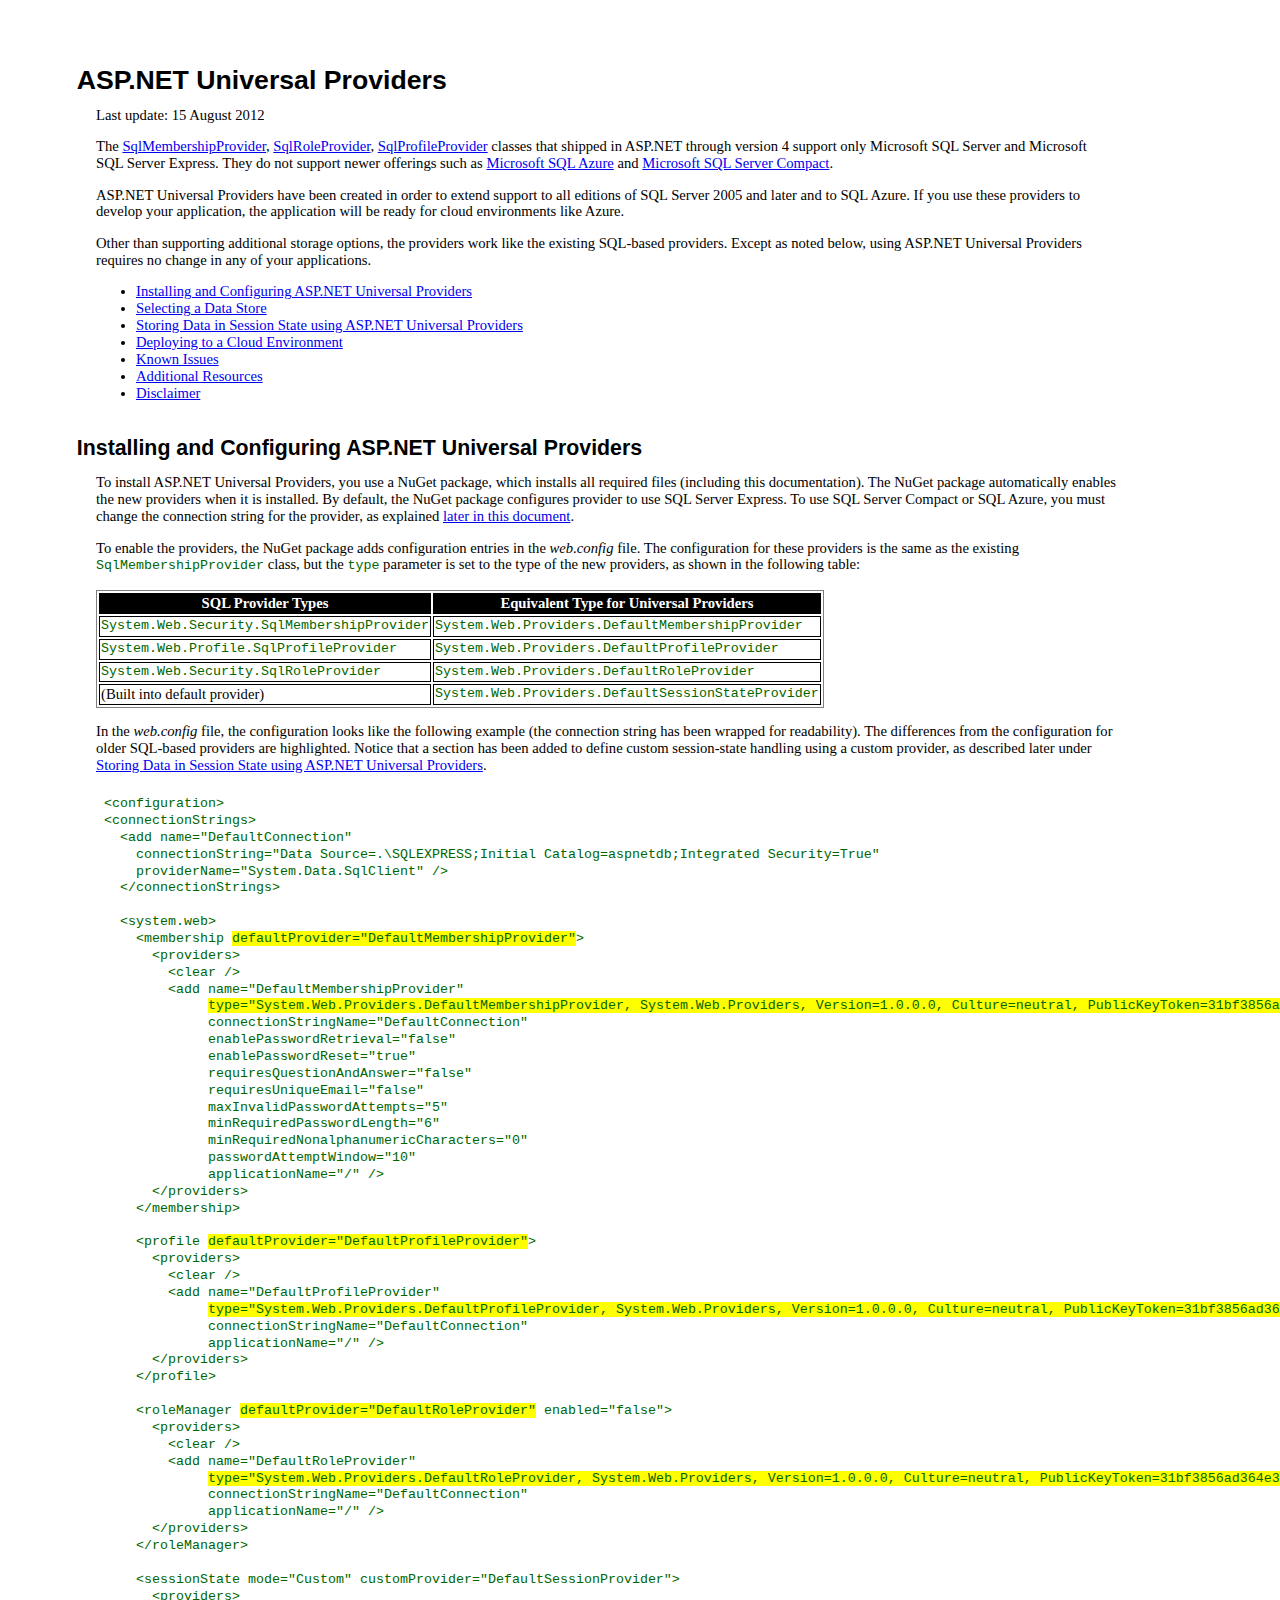
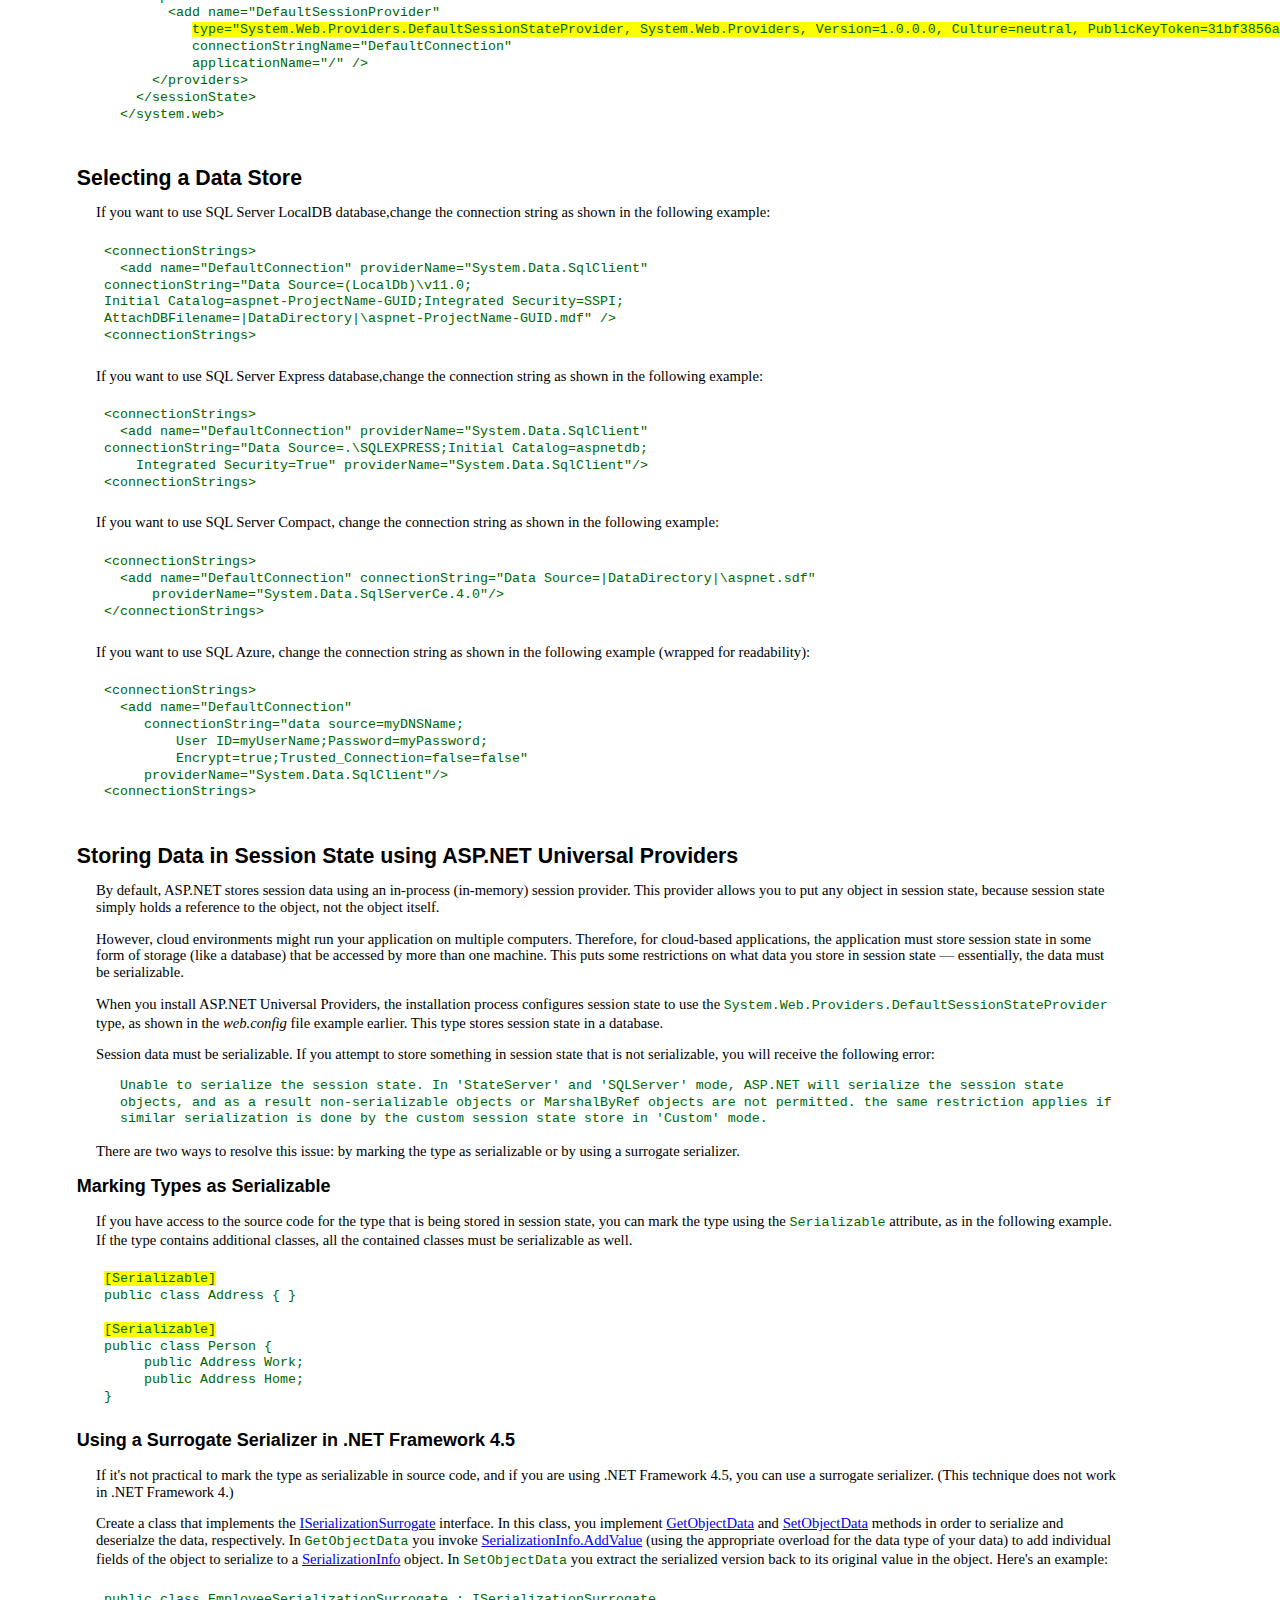
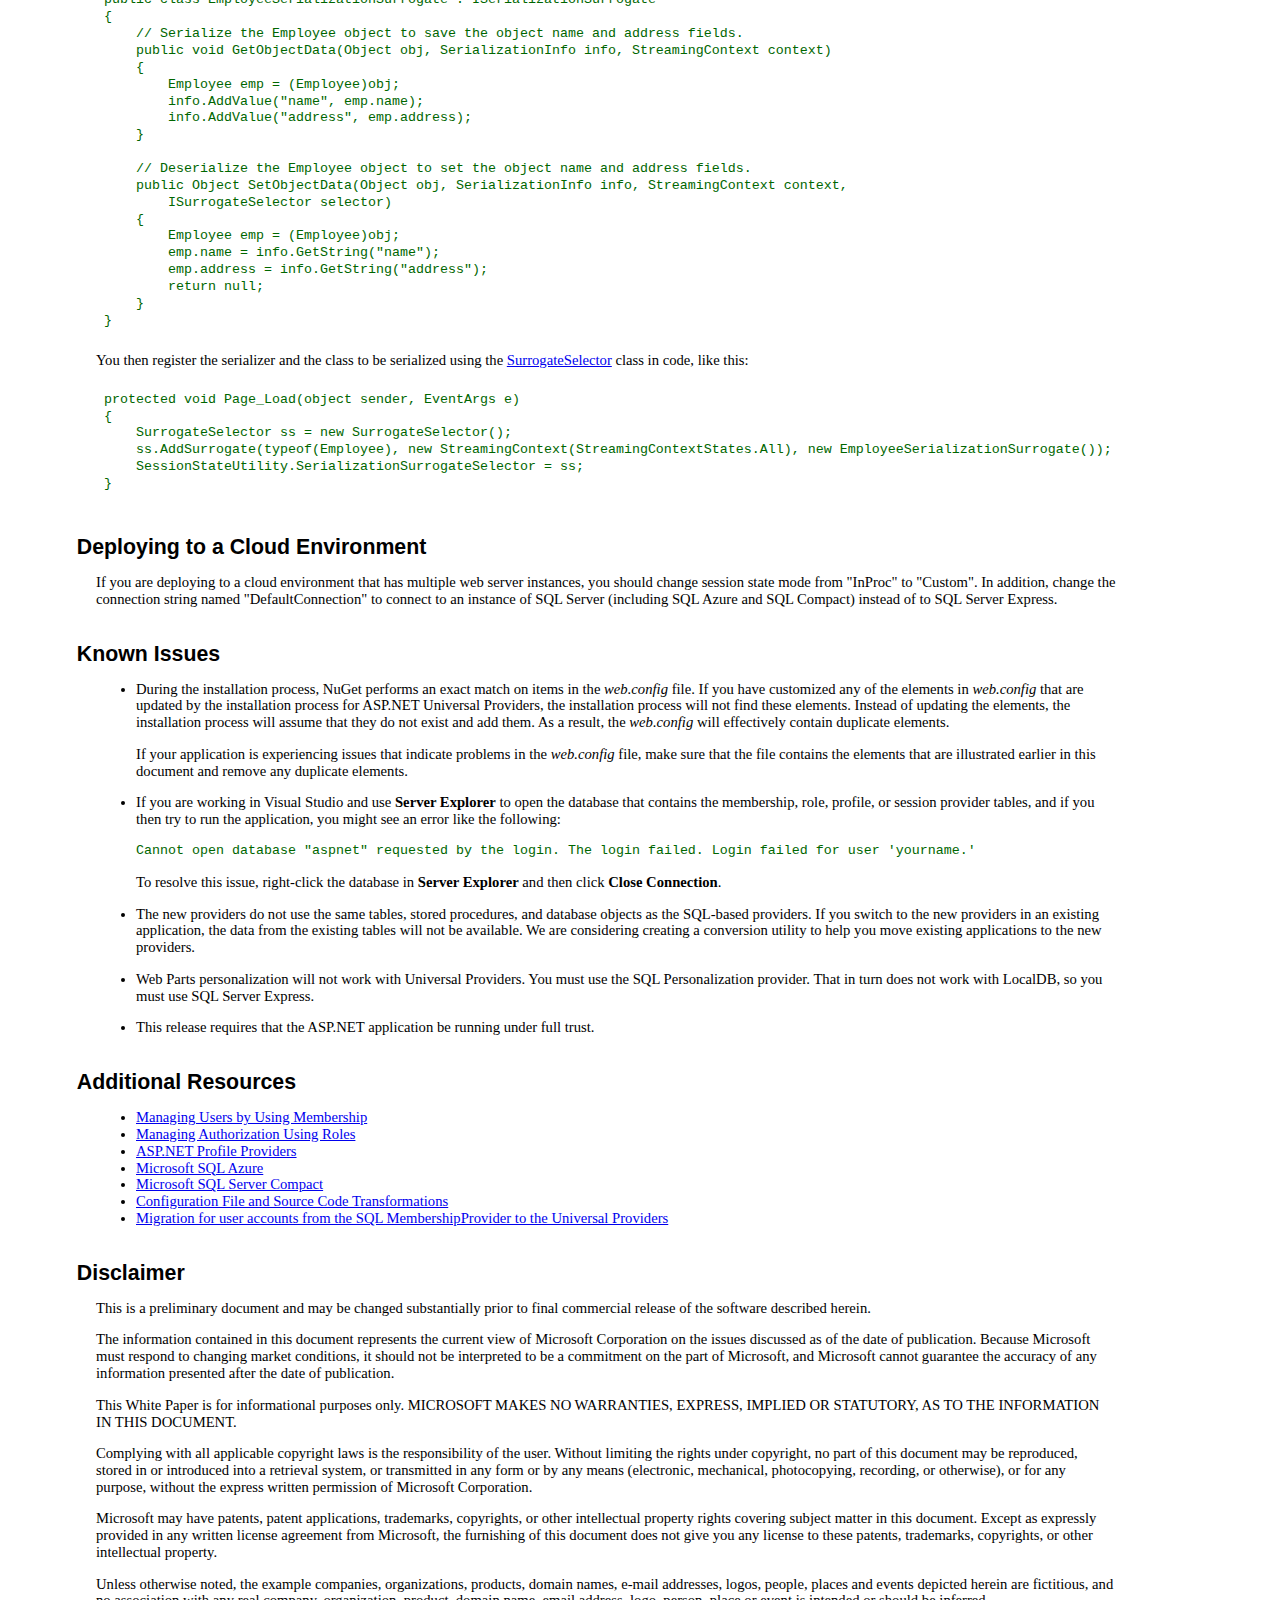
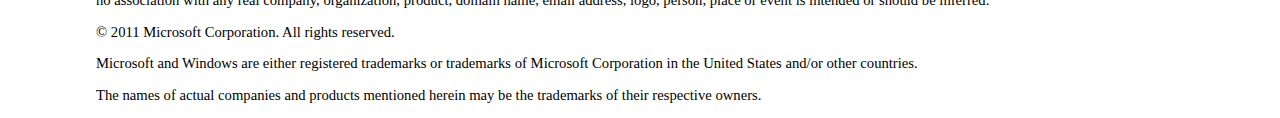
<file: Proj/packages/Microsoft.AspNet.Providers.Core.1.2/readme.html>
﻿<!DOCTYPE html PUBLIC "-//W3C//DTD XHTML 1.0 Transitional//EN" "http://www.w3.org/TR/xhtml1/DTD/xhtml1-transitional.dtd">
<html xmlns="http://www.w3.org/1999/xhtml">

<head>
<meta content="text/html; charset=utf-8" http-equiv="Content-Type" />
<title>ASP.NET Universal Providers Readme</title>


<style type="text/css">
body{
	margin-left:1in;
	margin-top:.75in;
	margin-right:1.7in;
	font-family:calibri;
	font-size:11pt;
	line-height:1.15em;
	background-color:white;
}

h1{
	margin-left:-.2in;
	font-family:Arial, Verdana, sans-serif;
	font-size:20pt;
}

h2{
	margin-left:-.2in;
	margin-top:1.8em;
	font-family:Arial, Verdana, sans-serif;
	font-size:16pt;
}

h3{
	margin-left:-.2in;
	font-family:Verdana, sans-serif;
	font-size:13.5pt;
}

table{
	border:thin gray groove;
}

thead{
	background-color:black;
	color:white;
	font-weight:bold;
	text-align:center;
}

td{
	border:1px solid black;
}

p.indent1{
	margin-left:.25in;
}


code{
	font-family:"Courier New";
	font-size:10pt;
	color:#006600;
}

pre{
	font-family:"Courier New";
	font-size:10pt;
	padding:8px;
	color:#006600;
}

span.highlight{
    background-color:Yellow;
	
}
</style>

</head>
<body>
<h1>ASP.NET Universal Providers</h1>

<p>Last update: 15 August 2012</p>


<p>The 
<a href="http://msdn.microsoft.com/en-us/library/system.web.security.sqlmembershipprovider.aspx">SqlMembershipProvider</a>, 
<a href="http://msdn.microsoft.com/en-us/library/system.web.security.sqlroleprovider.aspx">SqlRoleProvider</a>, 
<a href="http://msdn.microsoft.com/en-us/library/system.web.profile.sqlprofileprovider.aspx">SqlProfileProvider</a> classes that shipped in ASP.NET through version 4 support only Microsoft SQL Server and Microsoft SQL Server Express. They do not support newer offerings such as 
<a href="http://msdn.microsoft.com/en-us/library/ee336241.aspx">Microsoft SQL Azure</a> and 
<a href="http://www.microsoft.com/downloads/en/details.aspx?FamilyID=033cfb76-5382-44fb-bc7e-b3c8174832e2">Microsoft SQL Server Compact</a>. </p>
<p>ASP.NET Universal Providers have been created in order to extend support to all editions of SQL Server 2005 and later and to SQL Azure. If you use these providers to develop your application, the application will be ready for cloud environments like Azure.</p>
<p>Other than supporting additional storage options, the providers work like the existing SQL-based providers. Except as noted below, using ASP.NET Universal Providers requires no change in any of your applications.</p>
<ul>
	<li><a href="#Installing_and_Configuring_ASP.NET_Unive">Installing and 
	Configuring ASP.NET Universal Providers</a></li>
	<li><a href="#Selecting_a_Data_Store">Selecting a Data Store</a></li>
	<li><a href="#Storing_Data_in_Session_State_using_ASP">Storing Data in 
	Session State using ASP.NET Universal Providers</a></li>
	<li><a href="#Deploying_to_a_Cloud_Environment">Deploying to a Cloud 
	Environment</a></li>
	<li><a href="#Known_Issues">Known Issues</a></li>
	<li><a href="#Additional_Resources">Additional Resources</a></li>
	<li><a href="#Disclaimer">Disclaimer</a><br />
	</li>
</ul>

<h2><a name="Installing_and_Configuring_ASP.NET_Unive">Installing and Configuring ASP.NET Universal Providers</a></h2>



<p>To install ASP.NET Universal Providers, you use a NuGet package, which installs all required files (including this documentation). The NuGet package automatically enables the new providers when it is installed. By default, the NuGet package configures provider to use SQL Server Express. To use SQL Server Compact or SQL Azure, you must change the connection string for the provider, as explained 
<a href="#Selecting_a_Data_Store">later in this document</a>.</p>

<p>To enable the providers, the NuGet package adds configuration entries in the 
<em>web.config</em> file. The configuration for these providers is the same as the existing 
<code>SqlMembershipProvider</code> class, but the <code>type</code> parameter is set to the type of the new providers, as shown in the following table:</p>


<table>
	<thead>
		<td>SQL Provider Types</td>
		<td>Equivalent Type for Universal Providers</td>
	</thead>
	<tr>
		<td ><code>System.Web.Security.SqlMembershipProvider</code></td>
		<td ><code>System.Web.Providers.DefaultMembershipProvider</code></td>
	</tr>
	<tr>
		<td><code>System.Web.Profile.SqlProfileProvider</code></td>
		<td><code>System.Web.Providers.DefaultProfileProvider</code></td>
	</tr>
	<tr>
		<td><code>System.Web.Security.SqlRoleProvider</code></td>
		<td><code>System.Web.Providers.DefaultRoleProvider</code></td>
	</tr>
	<tr>
		<td>(Built into default provider)</td>
		<td><code>System.Web.Providers.DefaultSessionStateProvider</code></td>
	</tr>
</table>
<p>In the <em>web.config</em> file, the configuration looks like the following example (the connection string has been wrapped for readability). The differences from the configuration for older SQL-based providers are highlighted. Notice that a section has been added to define custom session-state handling using a custom provider, as described later under 
<a href="#Storing_Data_in_Session_State_using_ASP">Storing Data in Session State using ASP.NET Universal Providers</a>.</p>
<pre>&lt;configuration&gt;
&lt;connectionStrings&gt;
  &lt;add name="DefaultConnection"
    connectionString="Data Source=.\SQLEXPRESS;Initial Catalog=aspnetdb;Integrated Security=True"
    providerName="System.Data.SqlClient" /&gt;
  &lt;/connectionStrings&gt;

  &lt;system.web&gt;
    &lt;membership <span class="highlight">defaultProvider="DefaultMembershipProvider"</span>&gt;
      &lt;providers&gt;
        &lt;clear /&gt;
        &lt;add name="DefaultMembershipProvider"
             <span class="highlight">type="System.Web.Providers.DefaultMembershipProvider, System.Web.Providers, Version=1.0.0.0, Culture=neutral, PublicKeyToken=31bf3856ad364e35" 
</span>             connectionStringName="DefaultConnection"
             enablePasswordRetrieval="false"
             enablePasswordReset="true"
             requiresQuestionAndAnswer="false"
             requiresUniqueEmail="false"
             maxInvalidPasswordAttempts="5"
             minRequiredPasswordLength="6"
             minRequiredNonalphanumericCharacters="0"
             passwordAttemptWindow="10"
             applicationName="/" /&gt;
      &lt;/providers&gt;
    &lt;/membership&gt;

    &lt;profile <span class="highlight">defaultProvider="DefaultProfileProvider"</span>&gt;
      &lt;providers&gt;
        &lt;clear /&gt;
        &lt;add name="DefaultProfileProvider"
             <span class="highlight">type="System.Web.Providers.DefaultProfileProvider, System.Web.Providers, Version=1.0.0.0, Culture=neutral, PublicKeyToken=31bf3856ad364e35" 
</span>             connectionStringName="DefaultConnection"
             applicationName="/" /&gt;
      &lt;/providers&gt;
    &lt;/profile&gt;

    &lt;roleManager <span class="highlight">defaultProvider="DefaultRoleProvider"</span> enabled="false"&gt;
      &lt;providers&gt;
        &lt;clear /&gt;
        &lt;add name="DefaultRoleProvider"
             <span class="highlight">type="System.Web.Providers.DefaultRoleProvider, System.Web.Providers, Version=1.0.0.0, Culture=neutral, PublicKeyToken=31bf3856ad364e35"
</span>             connectionStringName="DefaultConnection"
             applicationName="/" /&gt;
      &lt;/providers&gt;
    &lt;/roleManager&gt;

    &lt;sessionState mode="Custom" customProvider="DefaultSessionProvider"&gt;
      &lt;providers&gt;
        &lt;add name="DefaultSessionProvider"
           <span class="highlight">type="System.Web.Providers.DefaultSessionStateProvider, System.Web.Providers, Version=1.0.0.0, Culture=neutral, PublicKeyToken=31bf3856ad364e35"
</span>           connectionStringName="DefaultConnection"
           applicationName="/" /&gt;
      &lt;/providers&gt;
    &lt;/sessionState&gt;
  &lt;/system.web&gt;&nbsp;</pre>

<h2><a name="Selecting_a_Data_Store">Selecting a Data Store</a></h2>
<p>If you want to use SQL Server LocalDB database,change the connection string as shown in the following example:</p>
<pre>
&lt;connectionStrings&gt;
  &lt;add name="DefaultConnection" providerName="System.Data.SqlClient" 
connectionString="Data Source=(LocalDb)\v11.0;
Initial Catalog=aspnet-ProjectName-GUID;Integrated Security=SSPI;
AttachDBFilename=|DataDirectory|\aspnet-ProjectName-GUID.mdf" /&gt;
&lt;connectionStrings&gt;
</pre>
<p>If you want to use SQL Server Express database,change the connection string as shown in the following example:</p>
<pre>
&lt;connectionStrings&gt;
  &lt;add name="DefaultConnection" providerName="System.Data.SqlClient" 
connectionString="Data Source=.\SQLEXPRESS;Initial Catalog=aspnetdb;
    Integrated Security=True" providerName="System.Data.SqlClient"/&gt;
&lt;connectionStrings&gt;
</pre>

<p>If you want to use SQL Server Compact, change the connection string as shown in the following example:</p>

<pre>&lt;connectionStrings&gt;
  &lt;add name="DefaultConnection" connectionString="Data Source=|DataDirectory|\aspnet.sdf" 
      providerName="System.Data.SqlServerCe.4.0"/&gt;
&lt;/connectionStrings&gt;</pre>
<p>If you want to use SQL Azure, change the connection string as shown in the 
following example (wrapped for readability):</p>
<pre>&lt;connectionStrings&gt;
  &lt;add name="DefaultConnection" 
     connectionString="data source=myDNSName;
         User ID=myUserName;Password=myPassword;
         Encrypt=true;Trusted_Connection=false=false"
     providerName="System.Data.SqlClient"/&gt;
&lt;connectionStrings&gt;</pre>

<h2><a name="Storing_Data_in_Session_State_using_ASP">Storing Data in Session State using ASP.NET Universal Providers</a></h2>

<p>By default, ASP.NET stores session data using an in-process (in-memory) session provider. This provider allows you to put any object in session state, because session state simply holds a reference to the object, not the object itself.</p>
<p>However, cloud environments might run your application on multiple computers. Therefore, for cloud-based applications, the application must store session state in some form of storage (like a database) that be accessed by more than one machine. This puts some restrictions on what data you store in session state — essentially, the data must be serializable. </p>
<p>When you install ASP.NET Universal Providers, the installation process configures session state to use the 
<code>System.Web.Providers.DefaultSessionStateProvider</code> type, as shown in the 
<em>web.config</em> file example earlier. This type stores session state in a database.</p> 
<p>Session data must be serializable. If you attempt to store something in session state that is not serializable, you will receive the following error: </p>

<p class="indent1"><code>Unable to serialize the session state. In 'StateServer' and 'SQLServer' mode, ASP.NET will serialize the session state objects, and as a result non-serializable objects or MarshalByRef objects are not permitted. the same restriction applies if similar serialization is done by the custom session state store in 'Custom' mode. </code></p>

<p>There are two ways to resolve this issue: by marking the type as serializable or by using a surrogate serializer.</p>

<h3>Marking Types as Serializable</h3>

<p>If you have access to the source code for the type that is being stored in session state, you can mark the type using the 
<code>Serializable</code> attribute, as in the following example. If the type contains additional classes, all the contained classes must be serializable as well.</p>
<pre><span class="highlight">[Serializable]</span>
public class Address { }

<span class="highlight">[Serializable]</span>
public class Person { 
     public Address Work;
     public Address Home; 
}</pre>

<h3>Using a Surrogate Serializer in .NET Framework 4.5</h3>

<p>If it's not practical to mark the type as serializable in source code, and if you are using .NET Framework 4.5, you can use a surrogate serializer. (This technique does not work in .NET Framework 4.)</p>
<p>Create a class that implements the 
<a href="http://msdn.microsoft.com/en-us/library/system.runtime.serialization.iserializationsurrogate.aspx">ISerializationSurrogate</a> interface.  In this class, you implement 
<a href="http://msdn.microsoft.com/en-us/library/system.runtime.serialization.iserializationsurrogate.getobjectdata.aspx">GetObjectData</a> and 
<a href="http://msdn.microsoft.com/en-us/library/system.runtime.serialization.iserializationsurrogate.setobjectdata.aspx">SetObjectData</a> methods in order to serialize and deserialze the data, respectively. In 
<code>GetObjectData</code> you invoke 
<a href="http://msdn.microsoft.com/en-us/library/system.runtime.serialization.serializationinfo.addvalue.aspx">SerializationInfo.AddValue</a> (using the appropriate overload for the data type of your data) to add individual fields of the object to serialize to a 
<a href="http://msdn.microsoft.com/en-us/library/system.runtime.serialization.serializationinfo.aspx">SerializationInfo</a> object. In 
<code>SetObjectData</code> you extract the serialized version back to its original value in the object. Here's an example:</p>










<pre>public class EmployeeSerializationSurrogate : ISerializationSurrogate
{
    // Serialize the Employee object to save the object name and address fields.
    public void GetObjectData(Object obj, SerializationInfo info, StreamingContext context)
    {
        Employee emp = (Employee)obj;
        info.AddValue("name", emp.name);
        info.AddValue("address", emp.address);
    }

    // Deserialize the Employee object to set the object name and address fields.
    public Object SetObjectData(Object obj, SerializationInfo info, StreamingContext context,
        ISurrogateSelector selector)
    {
        Employee emp = (Employee)obj;
        emp.name = info.GetString("name");
        emp.address = info.GetString("address");
        return null;
    }
}</pre>
<p>You then register the serializer and the class to be serialized using the 
<a href="http://msdn.microsoft.com/en-us/library/system.runtime.serialization.surrogateselector.aspx">SurrogateSelector</a> class in code, like this:</p>
<pre>protected void Page_Load(object sender, EventArgs e)
{
    SurrogateSelector ss = new SurrogateSelector();
    ss.AddSurrogate(typeof(Employee), new StreamingContext(StreamingContextStates.All), new EmployeeSerializationSurrogate());
    SessionStateUtility.SerializationSurrogateSelector = ss;
}</pre>
<h2><a name="Deploying_to_a_Cloud_Environment">Deploying to a Cloud Environment</a></h2>

<p>If you are deploying to a cloud environment that has multiple web server instances, you should change session state mode from "InProc" to "Custom".  In addition, change the connection string named "DefaultConnection" to connect to an instance of SQL Server (including SQL Azure and SQL  Compact) instead of to SQL Server Express.</p>

<h2><a name="Known_Issues">Known Issues</a></h2>

<ul>



<li>
<p>During the installation process, NuGet performs an exact match on items in the 
<em>web.config</em> file. If you have customized any of the elements in <em>web.config</em> that are updated by the installation process for ASP.NET Universal Providers, the installation process will not find these elements. Instead of updating the elements, the installation process will assume that they do not exist and add them. As a result, the 
<em>web.config</em> will effectively contain duplicate elements.</p>
<p>If your application is experiencing issues that indicate problems in the <em>web.config</em> file, make sure that the file contains the elements that are illustrated earlier in this document and remove any duplicate elements.</p>
</li>

<li>
<p>If you are working in Visual Studio and use <strong>Server Explorer</strong> to open the database that contains the membership, role, profile, or session provider tables, and if you then try to run the application, you might see an error like the following: </p>
<p><code>Cannot open database "aspnet" requested by the login. The login failed. Login failed for user 'yourname.'</code></p>
<p>To resolve this issue, right-click the database in <strong>Server Explorer</strong> and then click 
<strong>Close Connection</strong>. </p>
</li>


<li>
<p>The new providers do not use the same tables, stored procedures, and database objects as the SQL-based providers. If you switch to the new providers in an existing application, the data from the existing tables will not be available. We are considering creating a conversion utility to help you move existing applications to the new providers.</p>
</li>


<li>
<p>Web Parts personalization will not work with Universal Providers. You must use the SQL Personalization provider. That in turn does not work with LocalDB, so you must use SQL Server Express.</p>
</li>

<li>
<p>This release requires that the ASP.NET application be running under full trust.</p>
</li>

</ul>


<h2><a name="Additional_Resources">Additional Resources</a></h2>

<ul>
<li><a href="http://msdn.microsoft.com/en-us/library/tw292whz.aspx">Managing Users by Using Membership</a></li>
<li><a href="http://msdn.microsoft.com/en-us/library/9ab2fxh0.aspx">Managing Authorization Using Roles</a></li>
<li><a href="http://msdn.microsoft.com/en-us/library/014bec1k.aspx">ASP.NET Profile Providers</a></li>
<li><a href="http://msdn.microsoft.com/en-us/library/ee336241.aspx">Microsoft SQL Azure</a></li>
<li>
<a href="http://www.microsoft.com/downloads/en/details.aspx?FamilyID=033cfb76-5382-44fb-bc7e-b3c8174832e2">Microsoft SQL Server Compact</a></li>
<li>
<a href="http://docs.nuget.org/docs/creating-packages/configuration-file-and-source-code-transformations">Configuration File and Source Code Transformations</a></li>
<li><a href="http://go.microsoft.com/fwlink/?LinkId=261899">Migration for user accounts from the SQL MembershipProvider to the Universal Providers</a></li>
</ul>
<h2><a name="Disclaimer">Disclaimer</a></h2>


<p>This is a preliminary document and may be changed substantially prior to final commercial release of the software described herein.</p>
<p>The information contained in this document represents the current view of Microsoft Corporation on the issues discussed as of the date of publication. Because Microsoft must respond to changing market conditions, it should not be interpreted to be a commitment on the part of Microsoft, and Microsoft cannot guarantee the accuracy of any information presented after the date of publication.</p>
<p>This White Paper is for informational purposes only. MICROSOFT MAKES NO WARRANTIES, EXPRESS, IMPLIED OR STATUTORY, AS TO THE INFORMATION IN THIS DOCUMENT.
<p>Complying with all applicable copyright laws is the responsibility of the user. Without limiting the rights under copyright, no part of this document may be reproduced, stored in or introduced into a retrieval system, or transmitted in any form or by any means (electronic, mechanical, photocopying, recording, or otherwise), or for any purpose, without the express written permission of Microsoft Corporation.</p>
<p>Microsoft may have patents, patent applications, trademarks, copyrights, or other intellectual property rights covering subject matter in this document. Except as expressly provided in any written license agreement from Microsoft, the furnishing of this document does not give you any license to these patents, trademarks, copyrights, or other intellectual property.</p>
<p>Unless otherwise noted, the example companies, organizations, products, domain names, e-mail addresses, logos, people, places and events depicted herein are fictitious, and no association with any real company, organization, product, domain name, email address, logo, person, place or event is intended or should be inferred.</p>
<p>&copy; 2011 Microsoft Corporation. All rights reserved.</p>
<p>Microsoft and Windows are either registered trademarks or trademarks of Microsoft Corporation in the United States and/or other countries.</p>
<p>The names of actual companies and products mentioned herein may be the trademarks of their respective owners.</p>
</body>
</html>
</file>
